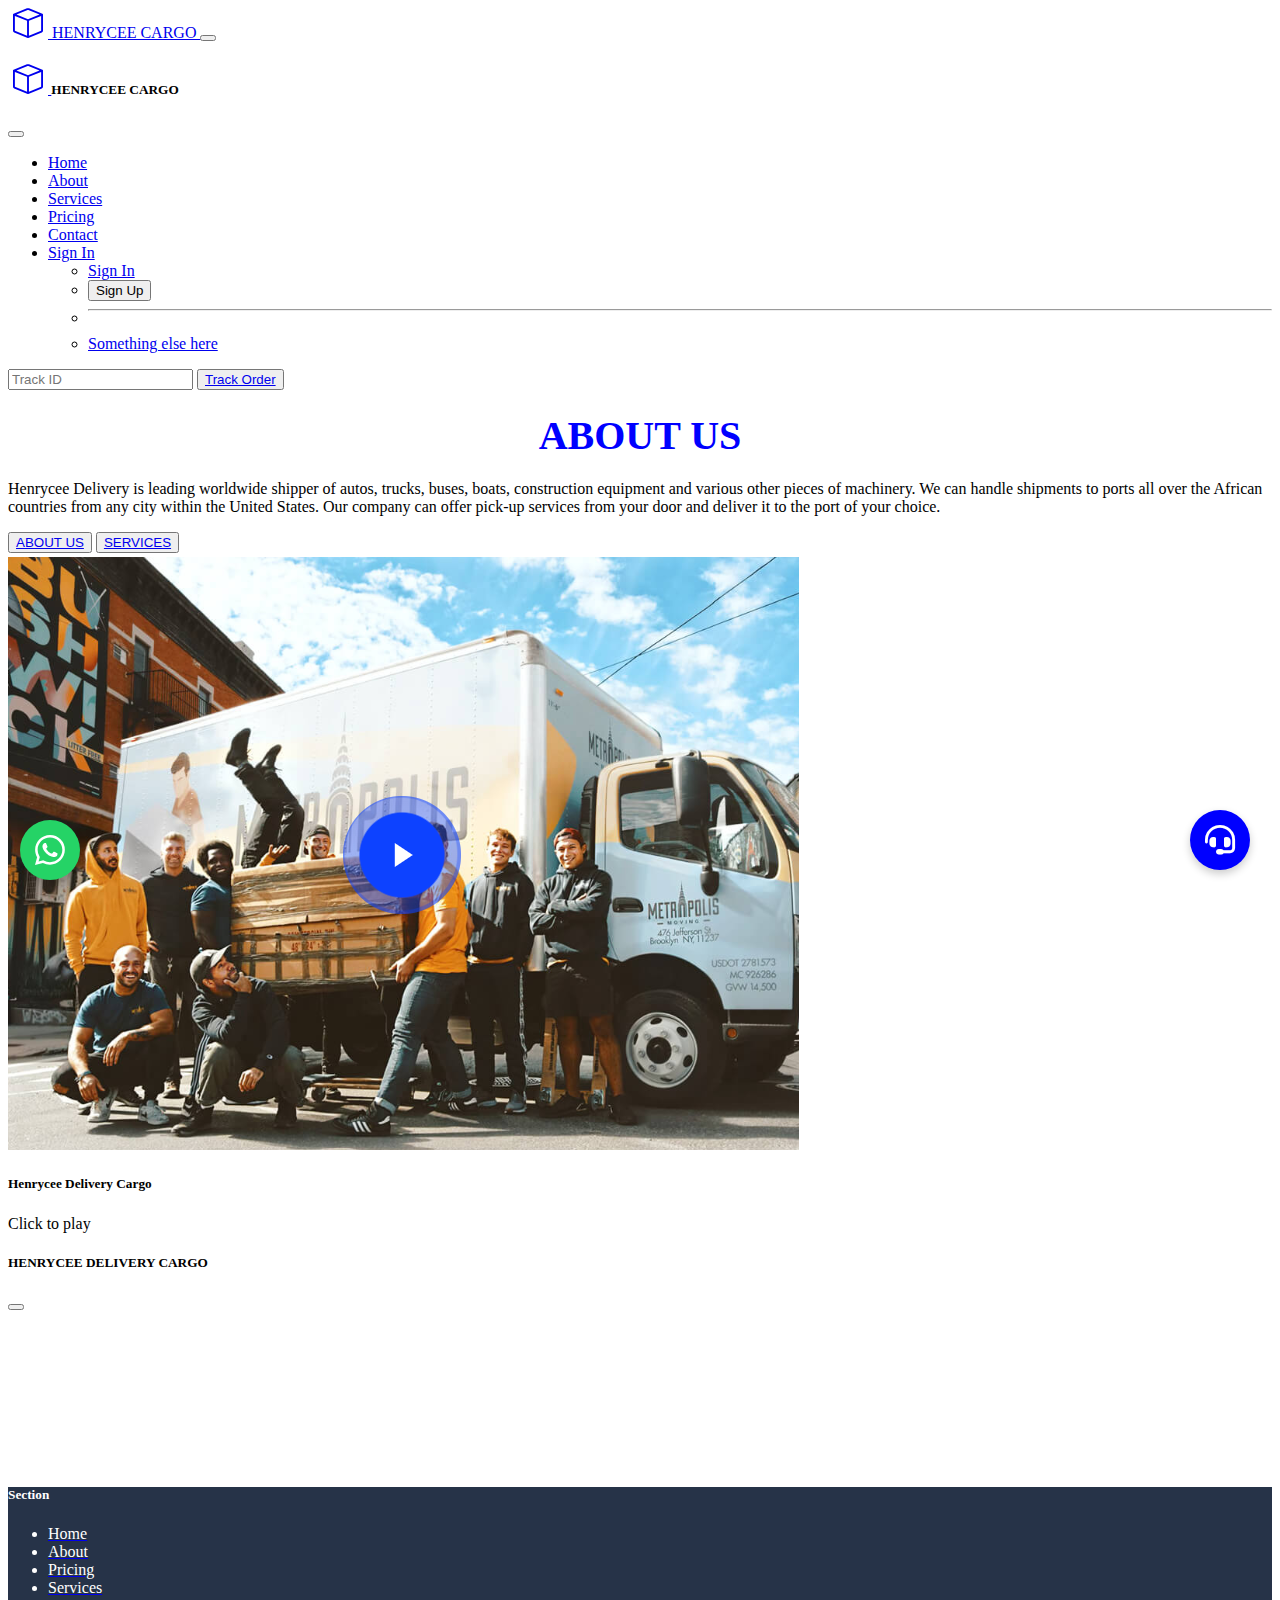
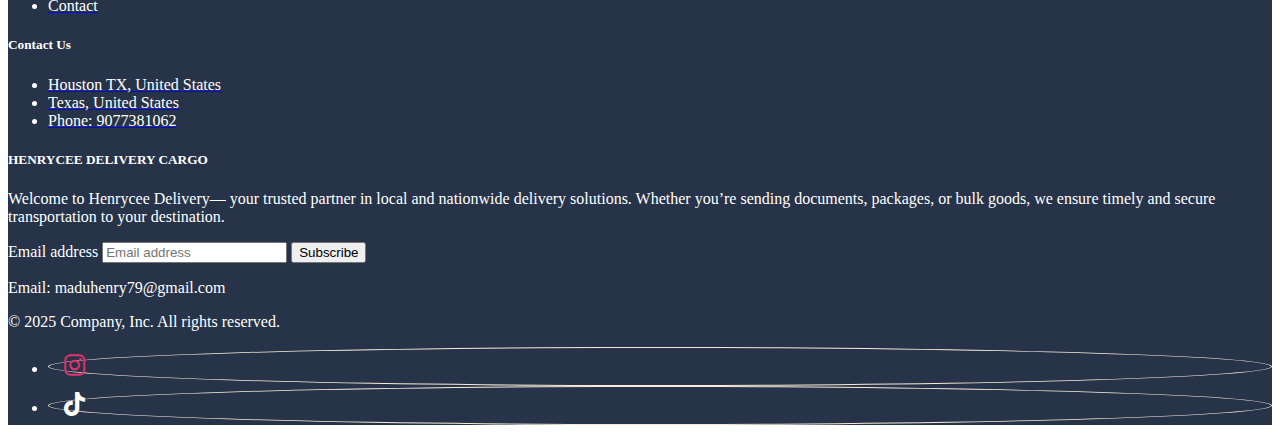
<file: about.html>
<!doctype html>
<html lang="en">
  <head>
    <meta charset="utf-8">
    <meta name="viewport" content="width=device-width, initial-scale=1">
    <title>Henrycee CARGO</title>
    <link href="https://cdn.jsdelivr.net/npm/bootstrap@5.3.7/dist/css/bootstrap.min.css" rel="stylesheet" integrity="sha384-LN+7fdVzj6u52u30Kp6M/trliBMCMKTyK833zpbD+pXdCLuTusPj697FH4R/5mcr" crossorigin="anonymous">
    <link rel="stylesheet" href="https://cdnjs.cloudflare.com/ajax/libs/font-awesome/6.4.0/css/all.min.css">
    <link rel="stylesheet" href="style.css">
   
    </style>
  </head>
  <body>
    <nav class="navbar navbar-dark bg-dark fixed-top">
      <div class="container-fluid">
        <a class="navbar-brand" href="index.html">
          <span>
            <svg xmlns="http://www.w3.org/2000/svg" width="40" height="30" fill="currentColor" class="bi bi-box" viewBox="0 0 16 16">
              <path d="M8.186 1.113a.5.5 0 0 0-.372 0L1.846 3.5 8 5.961 14.154 3.5zM15 4.239l-6.5 2.6v7.922l6.5-2.6V4.24zM7.5 14.762V6.838L1 4.239v7.923zM7.443.184a1.5 1.5 0 0 1 1.114 0l7.129 2.852A.5.5 0 0 1 16 3.5v8.662a1 1 0 0 1-.629.928l-7.185 2.874a.5.5 0 0 1-.372 0L.63 13.09a1 1 0 0 1-.63-.928V3.5a.5.5 0 0 1 .314-.464z"/>
            </svg> HENRYCEE  CARGO
          </span>
        </a>
        <button class="navbar-toggler" type="button" data-bs-toggle="offcanvas" data-bs-target="#offcanvasDarkNavbar" aria-controls="offcanvasDarkNavbar" aria-label="Toggle navigation">
          <span class="navbar-toggler-icon"></span>
        </button>
        <div class="offcanvas offcanvas-end text-bg-dark" tabindex="-1" id="offcanvasDarkNavbar" aria-labelledby="offcanvasDarkNavbarLabel">
          <div class="offcanvas-header">
            <h5 class="offcanvas-title" id="offcanvasDarkNavbarLabel">
              <a href="index.html">
                <svg xmlns="http://www.w3.org/2000/svg" width="40" height="30" fill="currentColor" class="bi bi-box" viewBox="0 0 16 16">
                  <path d="M8.186 1.113a.5.5 0 0 0-.372 0L1.846 3.5 8 5.961 14.154 3.5zM15 4.239l-6.5 2.6v7.922l6.5-2.6V4.24zM7.5 14.762V6.838L1 4.239v7.923zM7.443.184a1.5 1.5 0 0 1 1.114 0l7.129 2.852A.5.5 0 0 1 16 3.5v8.662a1 1 0 0 1-.629.928l-7.185 2.874a.5.5 0 0 1-.372 0L.63 13.09a1 1 0 0 1-.63-.928V3.5a.5.5 0 0 1 .314-.464z"/>
                </svg>
              </a> HENRYCEE CARGO
            </h5>
            <button type="button" class="btn-close btn-close-white" data-bs-dismiss="offcanvas" aria-label="Close"></button>
          </div>
          <div class="offcanvas-body">
            <ul class="navbar-nav justify-content-end flex-grow-1 pe-3">
              <li class="nav-item">
                <a class="nav-link active" aria-current="page" href="index.html">Home</a>
              </li>
              <li class="nav-item">
                <a class="nav-link active" aria-current="page" href="about.html">About</a>
              </li>
              <li class="nav-item">
                <a class="nav-link active" aria-current="page" href="services.html">Services</a>
              </li>
              <li class="nav-item">
                <a class="nav-link active" aria-current="page" href="pricing.html">Pricing</a>
              </li>
              <li class="nav-item">
                <a class="nav-link active" aria-current="page" href="contact.html">Contact</a>
              </li>
              <li class="nav-item dropdown">
                <a class="nav-link dropdown-toggle" href="#" role="button" data-bs-toggle="dropdown" aria-expanded="false">
                  Sign In
                </a>
                <ul class="dropdown-menu dropdown-menu-dark">
                  <li><a class="dropdown-item" href="http://bixocerodelivery.o-b.info/dashboard">Sign In</a></li>
                  <li><a class="dropdown-item" href="http://bixocerodelivery.o-b.info/dashboard"><button class="btn btn-primary" type="submit">Sign Up</button></a></li>
                  <li><hr class="dropdown-divider"></li>
                  <li><a class="dropdown-item" href="#">Something else here</a></li>
                </ul>
              </li>
            </ul>
            <form class="d-flex mt-3" role="search">
              <input class="form-control me-2" type="search" placeholder="Track ID" aria-label="Search"/>
              <button class="btn btn-primary" type="submit"> <a class="nav-link active" aria-current="page" href="http://bixocerodelivery.o-b.info/tracker?id=">Track Order</a></button>
            </form>
          </div>
        </div>
      </div>
    </nav>
   <div>
    <!-- Hero Section with Video -->
    <div class="container my-5 pt-5"> 
      <div class="row p-4 pb-0 pe-lg-0 pt-lg-5 align-items-center rounded-3 border shadow-lg"> 
        <div class="col-lg-7 p-3 p-lg-5 pt-lg-3"> 
          <h1 class="display-4 fw-bold lh-1 text-body-emphasis "><span class="girl">ABOUT US</span></h1>
          <p class="lead">Henrycee Delivery is leading worldwide shipper of autos, trucks, buses, boats, construction equipment and various other pieces of machinery.

We can handle shipments to ports all over the African countries from any city within the United States. Our company can offer pick-up services from your door and deliver it to the port of your choice.</p>
          <div class="d-grid gap-2 d-md-flex justify-content-md-start mb-4 mb-lg-3">
            <button type="button" class="btn btn-outline-secondary btn-lg px-4 me-md-2 fw-bold"><a href="about.html">ABOUT US</a></button>
            <button type="button" class="btn btn-outline-secondary btn-lg px-4 fw-bold"><a href="services.html">SERVICES</a></button>
          </div> 
        </div> 

        
        <!-- Video Thumbnail Section -->
<div class="col-lg-4 offset-lg-1 p-0 overflow-hidden shadow-lg">
  <div class="card shadow-sm border-0 overflow-hidden cursor-pointer" data-bs-toggle="modal" data-bs-target="#videoModal">
    <img src="carrgooo.png" class="img-fluid rounded-top" alt="Video thumbnail">
    <div class="card-body bg-white">
      <h5 class="card-title mb-1">Henrycee Delivery Cargo</h5>
      <p class="text-muted small mb-0">
        <i class="bi bi-play-circle-fill text-danger me-1"></i> Click to play
      </p>
    </div>
  </div>
</div>

<!-- Video Modal -->
<div class="modal fade" id="videoModal" tabindex="-1" aria-hidden="true">
  <div class="modal-dialog modal-dialog-centered modal-lg">
    <div class="modal-content">
      <div class="modal-header">
        <h5 class="modal-title">HENRYCEE DELIVERY CARGO</h5>
        <button type="button" class="btn-close" data-bs-dismiss="modal" aria-label="Close"></button>
      </div>
      <div class="modal-body p-0">
        <div class="ratio ratio-16x9">
          <iframe 
            src="https://www.youtube.com/embed/lBGMPe06onw?autoplay=1" 
            allowfullscreen
            allow="autoplay"
            frameborder="0">
          </iframe>
        </div>
      </div>
    </div>
  </div>
</div>
</div>


<div class="bone">
<div class="container "> 
  
  <footer class="py-5">
     <div class="row"> 
      <div class="col-6 col-md-2 mb-3 px-5"> 
        <h5>Section</h5>
         <ul class="nav flex-column " >
           <li class="nav-item mb-2 ">
            <a href="index.html" class="nav-link p-0 text-body-secondary"><span  id="side">Home</span></a>
          </li> 
          <li class="nav-item mb-2">
            <a href="about.html" class="nav-link p-0 text-body-secondary"><span  id="side">About</span></a>
          </li> 
          <li class="nav-item mb-2">
            <a href="pricing.html" class="nav-link p-0 text-body-secondary"><span  id="side">Pricing</span></a></li> 
            <li class="nav-item mb-2">
              <a href="services.html" class="nav-link p-0 text-body-secondary"><span  id="side">Services</span></a>
            </li> 
            <li class="nav-item mb-2">
              <a href="#" class="nav-link p-0 text-body-secondary"><span  id="side">Contact</span></a>
            </li> 
          </ul>
         </div> 

         <div class="col-6 col-md-2 mb-3">
           <h5>Contact Us</h5> 
           <ul class="nav flex-column "> 
            <li class="nav-item mb-2">
              <a href="#" class="nav-link p-0 text-body-secondary"><span  id="side">Houston TX, United States</span></a>
            </li>
             <li class="nav-item mb-2">
            <a href="#" class="nav-link p-0 text-body-secondary"><span  id="side">Texas, United States</span></a>
          </li> 
          <li class="nav-item mb-2">
            <a href="#" class="nav-link p-0 text-body-secondary"><span  id="side">Phone: 9077381062</span></a>
          </li> 
          
          
         </ul> 
        </div> 

        
              <div class="col-md-5 offset-md-1 mb-3 px-5 mt-5"> 
                <form>
                   <h5>HENRYCEE DELIVERY CARGO</h5> 
                   <p>Welcome to Henrycee Delivery— your trusted partner in local and nationwide delivery solutions. Whether you’re sending documents, packages, or bulk goods, we ensure timely and secure transportation to your destination.</p> 
                   <div class="d-flex flex-column flex-sm-row w-100 gap-2">
                     <label for="newsletter1" class="visually-hidden">Email address</label>
                      <input id="newsletter1" type="email" class="form-control" placeholder="Email address"> 
                      <button class="btn btn-primary" type="button">Subscribe</button> 
                    </div> 
                  </form> 
                </div> 
              </div> 
              <div class="d-flex flex-column flex-sm-row justify-content-between py-4 my-4 border-top">
                 <p class="px-4 mb-4">Email: maduhenry79@gmail.com</p>
                <p class="px-4 mt-5">© 2025 Company, Inc. All rights reserved.</p>
                  <ul class="list-unstyled d-flex"> 
                    <li class="ms-3">
                       <div class="ins">
                    <a class="social-icon" href="https://instagram.com/official_henrycee00" target="_blank" rel="noopener noreferrer" aria-label="Instagram">
    <i class="fab fa-instagram"></i>
  </a>
  </div>
                  </li> 
                  <li class="ms-3">
                    <div class="ins">
                        <a class="mobile-icon" href="https://tiktok.com/henrycee120" target="_blank" rel="noopener noreferrer" aria-label="TikTok">
    <i class="fab fa-tiktok"></i>
</a>
                    </div>
                      </li>
                         </ul> 
                        </div> 
                        
                        
                      </footer>
                    </div>
                    </div>


    <!-- WhatsApp Floating Button -->
    <a href="https://wa.me/+2349077381062" class="whatsapp-float" target="_blank" rel="noopener">
      <svg xmlns="http://www.w3.org/2000/svg" width="30" height="30" fill="currentColor" class="bi bi-whatsapp" viewBox="0 0 16 16">
        <path d="M13.601 2.326A7.854 7.854 0 0 0 7.994 0C3.627 0 .068 3.558.064 7.926c0 1.399.366 2.76 1.057 3.965L0 16l4.204-1.102a7.933 7.933 0 0 0 3.79.965h.004c4.368 0 7.926-3.558 7.93-7.93A7.898 7.898 0 0 0 13.6 2.326zM7.994 14.521a6.573 6.573 0 0 1-3.356-.92l-.24-.144-2.494.654.666-2.433-.156-.251a6.56 6.56 0 0 1-1.007-3.505c0-3.626 2.957-6.584 6.591-6.584a6.56 6.56 0 0 1 4.66 1.931 6.557 6.557 0 0 1 1.928 4.66c-.004 3.639-2.961 6.592-6.592 6.592zm3.615-4.934c-.197-.099-1.17-.578-1.353-.646-.182-.065-.315-.099-.445.099-.133.197-.513.646-.627.775-.114.133-.232.148-.43.05-.197-.1-.836-.308-1.592-.985-.59-.525-.985-1.175-1.103-1.372-.114-.198-.011-.304.088-.403.087-.088.197-.232.296-.346.1-.114.133-.198.198-.33.065-.134.034-.248-.015-.347-.05-.099-.445-1.076-.608-1.47-.16-.389-.323-.335-.445-.34-.114-.007-.247-.007-.38-.007a.729.729 0 0 0-.529.247c-.182.198-.691.677-.691 1.654 0 .977.71 1.916.81 2.049.098.133 1.394 2.132 3.383 2.992.47.205.84.326 1.129.418.475.152.904.129 1.246.08.38-.058 1.171-.48 1.338-.943.164-.464.164-.86.114-.943-.049-.084-.182-.133-.38-.232z"/>
      </svg>
    </a>

     <!-- Floating Contact Support -->
<div class="float-contact">
  <div class="contact-btn" id="contactBtn">
    <i class="fas fa-headset"></i>
  </div>
  <div class="contact-box" id="contactBox">
    <span class="close-btn" id="closeBtn">&times;</span>
    <h5>Contact Support</h5>
    <a href="tel:+2349077381062">
      <i class="fas fa-phone"></i> Call: 907-738-1062
    </a>
    <a href="mailto:maduhenry79@gmail.com">
      <i class="fas fa-envelope"></i> Email Us
    </a>
    <a href="https://wa.me/+2349077381062" target="_blank">
      <i class="fab fa-whatsapp"></i> WhatsApp
    </a>
  </div>
</div>

<script>
  // Toggle contact box
  const contactBtn = document.getElementById('contactBtn');
  const contactBox = document.getElementById('contactBox');
  const closeBtn = document.getElementById('closeBtn');
  
  contactBtn.addEventListener('click', function() {
    contactBox.style.display = contactBox.style.display === 'block' ? 'none' : 'block';
  });
  
  closeBtn.addEventListener('click', function() {
    contactBox.style.display = 'none';
  });
  
  // Close when clicking outside
  document.addEventListener('click', function(event) {
    if (!event.target.closest('.float-contact')) {
      contactBox.style.display = 'none';
    }
  });
</script>

    

    <script src="https://cdn.jsdelivr.net/npm/bootstrap@5.3.7/dist/js/bootstrap.bundle.min.js" integrity="sha384-ndDqU0Gzau9qJ1lfW4pNLlhNTkCfHzAVBReH9diLvGRem5+R9g2FzA8ZGN954O5Q" crossorigin="anonymous"></script>
 
 
  </body>




</html>
</file>
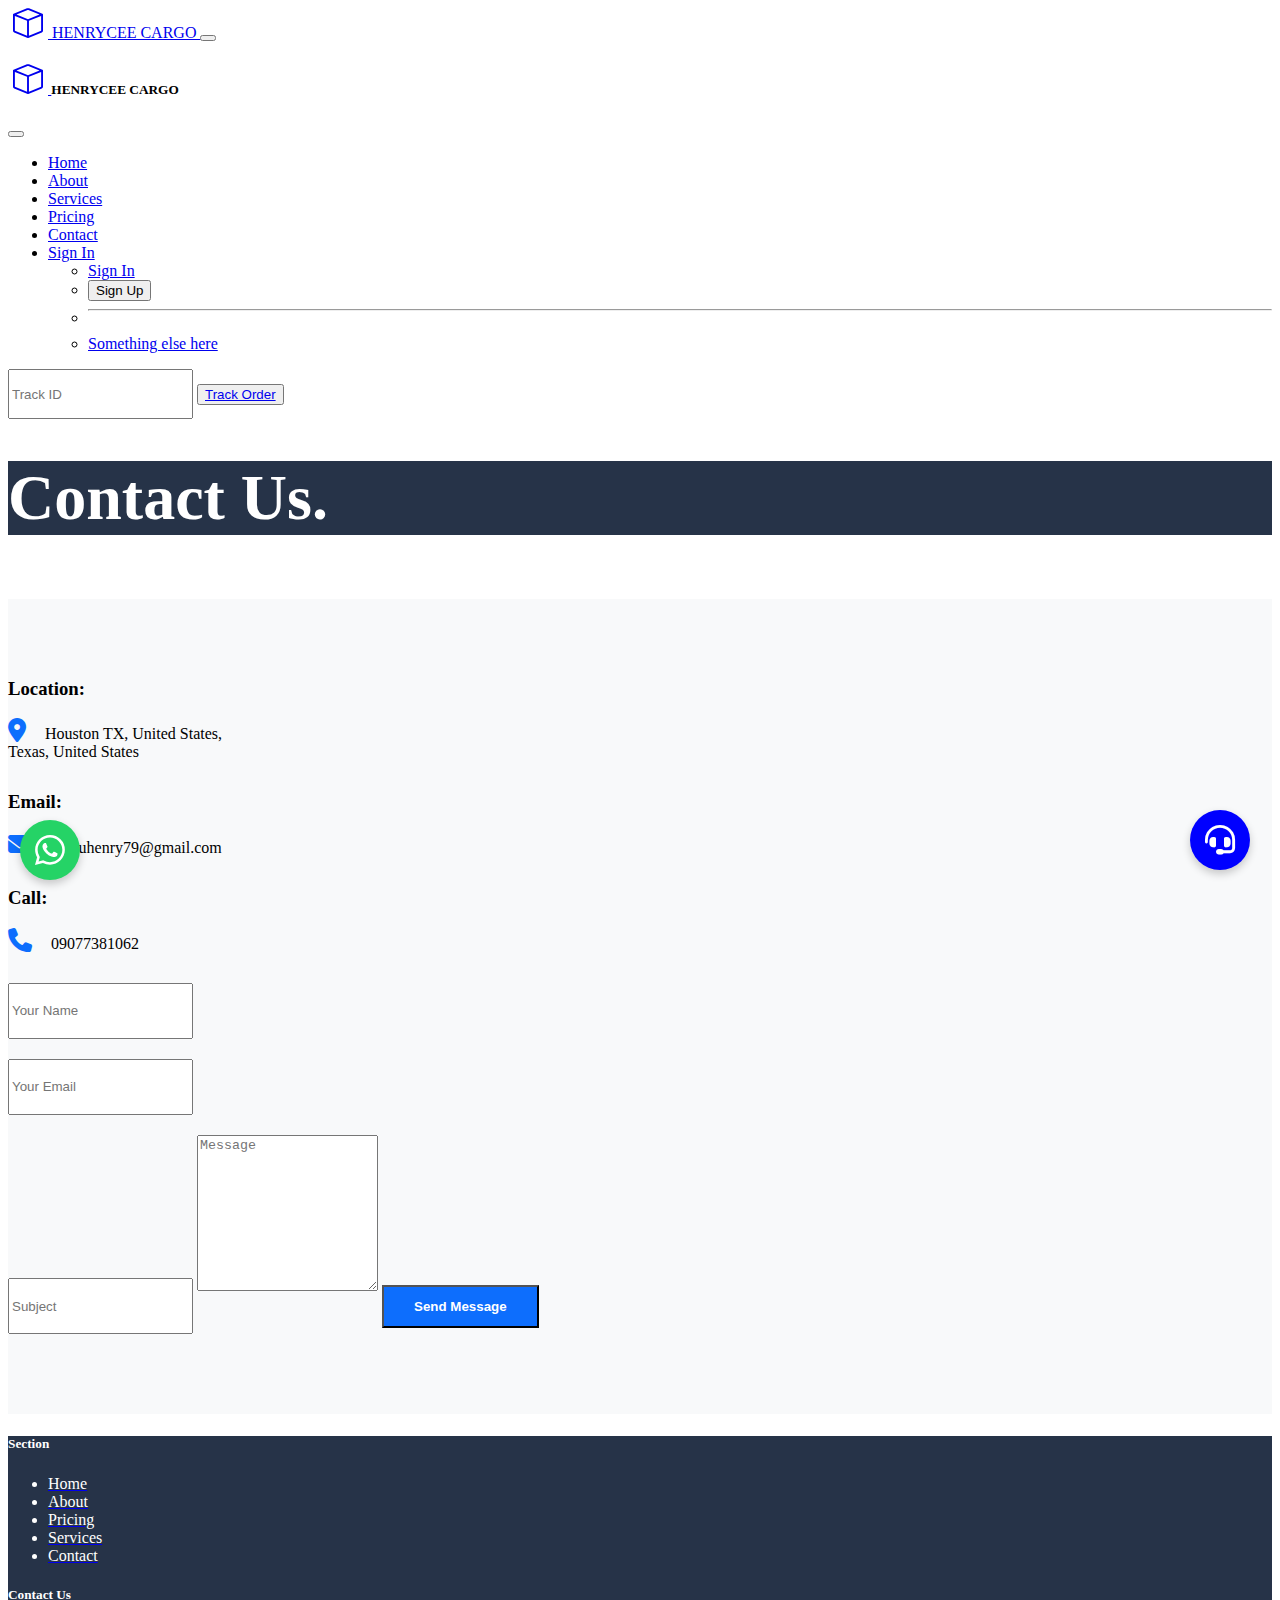
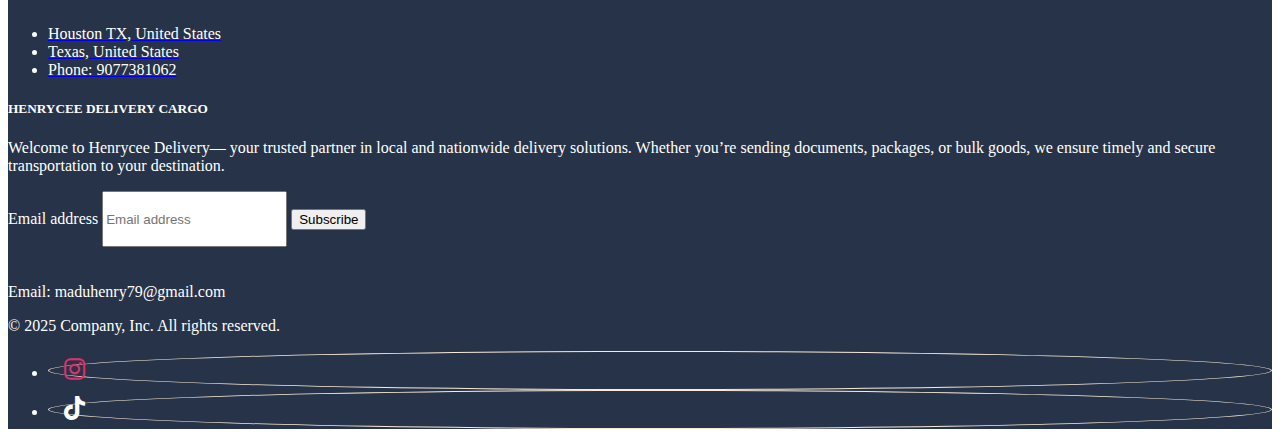
<file: contact.html>
<!doctype html>
<html lang="en">
  <head>
    <meta charset="utf-8">
    <meta name="viewport" content="width=device-width, initial-scale=1">
    <title>Henrycee Delivery cargo</title>
    <link href="https://cdn.jsdelivr.net/npm/bootstrap@5.3.7/dist/css/bootstrap.min.css" rel="stylesheet" integrity="sha384-LN+7fdVzj6u52u30Kp6M/trliBMCMKTyK833zpbD+pXdCLuTusPj697FH4R/5mcr" crossorigin="anonymous">
    <link rel="stylesheet" href="https://cdnjs.cloudflare.com/ajax/libs/font-awesome/6.4.0/css/all.min.css">
    <link rel="stylesheet" href="style.css">
     <style>
        .contact-section {
            background-color: #f8f9fa;
            padding: 60px 0;
        }
        .contact-info {
            margin-bottom: 30px;
        }
        .contact-info i {
            color: #0d6efd;
            font-size: 1.5rem;
            margin-right: 15px;
        }
        .contact-form {
            background: white;
            padding: 30px;
            border-radius: 8px;
            box-shadow: 0 0 15px rgba(0,0,0,0.1);
        }
        .form-control {
            height: 50px;
            margin-bottom: 20px;
        }
        textarea.form-control {
            height: 150px;
        }
        .btn-send {
            background-color: #0d6efd;
            color: white;
            padding: 12px 30px;
            font-weight: 600;
        }
        .btn-send:hover {
            background-color: #0b5ed7;
        }
    </style>
</head>
  <body>
    <nav class="navbar navbar-dark bg-dark fixed-top">
      <div class="container-fluid">
        <a class="navbar-brand" href="index.html">
          <span>
            <svg xmlns="http://www.w3.org/2000/svg" width="40" height="30" fill="currentColor" class="bi bi-box" viewBox="0 0 16 16">
              <path d="M8.186 1.113a.5.5 0 0 0-.372 0L1.846 3.5 8 5.961 14.154 3.5zM15 4.239l-6.5 2.6v7.922l6.5-2.6V4.24zM7.5 14.762V6.838L1 4.239v7.923zM7.443.184a1.5 1.5 0 0 1 1.114 0l7.129 2.852A.5.5 0 0 1 16 3.5v8.662a1 1 0 0 1-.629.928l-7.185 2.874a.5.5 0 0 1-.372 0L.63 13.09a1 1 0 0 1-.63-.928V3.5a.5.5 0 0 1 .314-.464z"/>
            </svg> HENRYCEE  CARGO
          </span>
        </a>
        <button class="navbar-toggler" type="button" data-bs-toggle="offcanvas" data-bs-target="#offcanvasDarkNavbar" aria-controls="offcanvasDarkNavbar" aria-label="Toggle navigation">
          <span class="navbar-toggler-icon"></span>
        </button>
        <div class="offcanvas offcanvas-end text-bg-dark" tabindex="-1" id="offcanvasDarkNavbar" aria-labelledby="offcanvasDarkNavbarLabel">
          <div class="offcanvas-header">
            <h5 class="offcanvas-title" id="offcanvasDarkNavbarLabel">
              <a href="index.html">
                <svg xmlns="http://www.w3.org/2000/svg" width="40" height="30" fill="currentColor" class="bi bi-box" viewBox="0 0 16 16">
                  <path d="M8.186 1.113a.5.5 0 0 0-.372 0L1.846 3.5 8 5.961 14.154 3.5zM15 4.239l-6.5 2.6v7.922l6.5-2.6V4.24zM7.5 14.762V6.838L1 4.239v7.923zM7.443.184a1.5 1.5 0 0 1 1.114 0l7.129 2.852A.5.5 0 0 1 16 3.5v8.662a1 1 0 0 1-.629.928l-7.185 2.874a.5.5 0 0 1-.372 0L.63 13.09a1 1 0 0 1-.63-.928V3.5a.5.5 0 0 1 .314-.464z"/>
                </svg>
              </a> HENRYCEE CARGO
            </h5>
            <button type="button" class="btn-close btn-close-white" data-bs-dismiss="offcanvas" aria-label="Close"></button>
          </div>
          <div class="offcanvas-body">
            <ul class="navbar-nav justify-content-end flex-grow-1 pe-3">
              <li class="nav-item">
                <a class="nav-link active" aria-current="page" href="index.html">Home</a>
              </li>
              <li class="nav-item">
                <a class="nav-link active" aria-current="page" href="about.html">About</a>
              </li>
              <li class="nav-item">
                <a class="nav-link active" aria-current="page" href="services.html">Services</a>
              </li>
              <li class="nav-item">
                <a class="nav-link active" aria-current="page" href="pricing.html">Pricing</a>
              </li>
              <li class="nav-item">
                <a class="nav-link active" aria-current="page" href="contact.html">Contact</a>
              </li>
              <li class="nav-item dropdown">
                <a class="nav-link dropdown-toggle" href="#" role="button" data-bs-toggle="dropdown" aria-expanded="false">
                  Sign In
                </a>
                <ul class="dropdown-menu dropdown-menu-dark">
                  <li><a class="dropdown-item" href="#">Sign In</a></li>
                  <li><a class="dropdown-item" href="#"><button class="btn btn-primary" type="submit">Sign Up</button></a></li>
                  <li><hr class="dropdown-divider"></li>
                  <li><a class="dropdown-item" href="#">Something else here</a></li>
                </ul>
              </li>
            </ul>
            <form class="d-flex mt-3" role="search">
              <input class="form-control me-2" type="search" placeholder="Track ID" aria-label="Search"/>
              <button class="btn btn-primary" type="submit"> <a class="nav-link active" aria-current="page" href="http://bixocerodelivery.o-b.info/tracker?id=">Track Order</a></button>
            </form>
          </div>
        </div>
      </div>
    </nav>
 
     <header> 
    <div class="pricing">   
        <div class="d-flex flex-column flex-md-row align-items-center pb-3 mb-4 border-bottom ">
            
         <a class="py-2 link-body-emphasis text-decoration-none" href="pricing.html"><span class="book"></span></a> 
                        
        </div>
                <div class="pricing-header p-3 pb-md-4 mx-auto text-center ">
                    <h1 class="display-4 fw-normal text-body-emphasis mb-4"><span class="book">Contact Us.</span></h1> 
                             
                </div> 
    </div>                         
</header> 




<body>

    <section class="contact-section mt-5">
        <div class="container">
            <div class="row">
                <div class="col-lg-6">
                    <div class="contact-info">
                        <h3 class="mb-4">Location:</h3>
                        <p><i class="fas fa-map-marker-alt"></i> Houston TX, United States,<br>Texas, United States</p>
                    </div>
                    
                    <div class="contact-info">
                        <h3 class="mb-4">Email:</h3>
                        <p><i class="fas fa-envelope"></i> maduhenry79@gmail.com</p>
                    </div>
                    
                    <div class="contact-info">
                        <h3 class="mb-4">Call:</h3>
                        <p><i class="fas fa-phone"></i> 09077381062</p>
                    </div>
                </div>
                
                <div class="col-lg-6">
                    <!-- Replace JUST your form section with this code -->
<form action="https://formsubmit.co/maduhenry79@gmail.com" method="POST">
    <!-- Required FormSubmit fields -->
    <input type="hidden" name="_subject" value="New message from your website!">
    <input type="hidden" name="_template" value="basic">
    <input type="text" name="_honey" style="display:none"> <!-- Spam filter -->
    
    <!-- Your form fields -->
    <div class="row">
        <div class="col-md-6">
            <input type="text" name="name" class="form-control" placeholder="Your Name" required>
        </div>
        <div class="col-md-6">
            <input type="email" name="email" class="form-control" placeholder="Your Email" required>
        </div>
    </div>
    <input type="text" name="subject" class="form-control" placeholder="Subject" required>
    <textarea name="message" class="form-control" placeholder="Message" required></textarea>
    
    <!-- Submit button -->
    <button type="submit" class="btn btn-send">Send Message</button>
    
    <!-- Optional: Success page redirect -->
    <input type="hidden" name="_next" value="https://yourwebsite.com/thank-you.html">
</form>
                    </div>
                </div>
            </div>
        </div>
    </section>



    <div class="bone mt-5">
<div class="container "> 
  
  <footer class="py-5">
     <div class="row"> 
      <div class="col-6 col-md-2 mb-3 px-5"> 
        <h5>Section</h5>
         <ul class="nav flex-column " >
           <li class="nav-item mb-2 ">
            <a href="index.html" class="nav-link p-0 text-body-secondary"><span  id="side">Home</span></a>
          </li> 
          <li class="nav-item mb-2">
            <a href="about.html" class="nav-link p-0 text-body-secondary"><span  id="side">About</span></a>
          </li> 
          <li class="nav-item mb-2">
            <a href="pricing.html" class="nav-link p-0 text-body-secondary"><span  id="side">Pricing</span></a></li> 
            <li class="nav-item mb-2">
              <a href="services.html" class="nav-link p-0 text-body-secondary"><span  id="side">Services</span></a>
            </li> 
            <li class="nav-item mb-2">
              <a href="#" class="nav-link p-0 text-body-secondary"><span  id="side">Contact</span></a>
            </li> 
          </ul>
         </div> 

         <div class="col-6 col-md-2 mb-3">
           <h5>Contact Us</h5> 
           <ul class="nav flex-column "> 
            <li class="nav-item mb-2">
              <a href="#" class="nav-link p-0 text-body-secondary"><span  id="side">Houston TX, United States</span></a>
            </li>
             <li class="nav-item mb-2">
            <a href="#" class="nav-link p-0 text-body-secondary"><span  id="side">Texas, United States</span></a>
          </li> 
          <li class="nav-item mb-2">
            <a href="#" class="nav-link p-0 text-body-secondary"><span  id="side">Phone: 9077381062</span></a>
          </li> 
          
          
         </ul> 
        </div> 

        
              <div class="col-md-5 offset-md-1 mb-3 px-5 mt-5"> 
                <form>
                   <h5>HENRYCEE DELIVERY CARGO</h5> 
                   <p>Welcome to Henrycee Delivery— your trusted partner in local and nationwide delivery solutions. Whether you’re sending documents, packages, or bulk goods, we ensure timely and secure transportation to your destination.</p> 
                   <div class="d-flex flex-column flex-sm-row w-100 gap-2">
                     <label for="newsletter1" class="visually-hidden">Email address</label>
                      <input id="newsletter1" type="email" class="form-control" placeholder="Email address"> 
                      <button class="btn btn-primary" type="button">Subscribe</button> 
                    </div> 
                  </form> 
                </div> 
              </div> 
              <div class="d-flex flex-column flex-sm-row justify-content-between py-4 my-4 border-top">
                 <p class="px-4 mb-4">Email: maduhenry79@gmail.com</p>
                <p class="px-4 mt-5">© 2025 Company, Inc. All rights reserved.</p>
                  <ul class="list-unstyled d-flex"> 
                    <li class="ms-3">
                       <div class="ins">
                    <a class="social-icon" href="https://instagram.com/official_henrycee00" target="_blank" rel="noopener noreferrer" aria-label="Instagram">
    <i class="fab fa-instagram"></i>
  </a>
  </div>
                  </li> 
                  <li class="ms-3">
                    <div class="ins">
                        <a class="mobile-icon" href="https://tiktok.com/henrycee120" target="_blank" rel="noopener noreferrer" aria-label="TikTok">
    <i class="fab fa-tiktok"></i>
</a>
                    </div>
                      </li>
                         </ul> 
                        </div> 
                        
                        
                      </footer>
                    </div>
                    </div>





     <!-- WhatsApp Floating Button -->
    <a href="https://wa.me/+2349077381062" class="whatsapp-float" target="_blank" rel="noopener">
      <svg xmlns="http://www.w3.org/2000/svg" width="30" height="30" fill="currentColor" class="bi bi-whatsapp" viewBox="0 0 16 16">
        <path d="M13.601 2.326A7.854 7.854 0 0 0 7.994 0C3.627 0 .068 3.558.064 7.926c0 1.399.366 2.76 1.057 3.965L0 16l4.204-1.102a7.933 7.933 0 0 0 3.79.965h.004c4.368 0 7.926-3.558 7.93-7.93A7.898 7.898 0 0 0 13.6 2.326zM7.994 14.521a6.573 6.573 0 0 1-3.356-.92l-.24-.144-2.494.654.666-2.433-.156-.251a6.56 6.56 0 0 1-1.007-3.505c0-3.626 2.957-6.584 6.591-6.584a6.56 6.56 0 0 1 4.66 1.931 6.557 6.557 0 0 1 1.928 4.66c-.004 3.639-2.961 6.592-6.592 6.592zm3.615-4.934c-.197-.099-1.17-.578-1.353-.646-.182-.065-.315-.099-.445.099-.133.197-.513.646-.627.775-.114.133-.232.148-.43.05-.197-.1-.836-.308-1.592-.985-.59-.525-.985-1.175-1.103-1.372-.114-.198-.011-.304.088-.403.087-.088.197-.232.296-.346.1-.114.133-.198.198-.33.065-.134.034-.248-.015-.347-.05-.099-.445-1.076-.608-1.47-.16-.389-.323-.335-.445-.34-.114-.007-.247-.007-.38-.007a.729.729 0 0 0-.529.247c-.182.198-.691.677-.691 1.654 0 .977.71 1.916.81 2.049.098.133 1.394 2.132 3.383 2.992.47.205.84.326 1.129.418.475.152.904.129 1.246.08.38-.058 1.171-.48 1.338-.943.164-.464.164-.86.114-.943-.049-.084-.182-.133-.38-.232z"/>
      </svg>
    </a>


    
                    <!-- Floating Contact Support -->
<div class="float-contact">
  <div class="contact-btn" id="contactBtn">
    <i class="fas fa-headset"></i>
  </div>
  <div class="contact-box" id="contactBox">
    <span class="close-btn" id="closeBtn">&times;</span>
    <h5>Contact Support</h5>
    <a href="tel:+2349077381062">
      <i class="fas fa-phone"></i> Call: 907-738-1062
    </a>
    <a href="mailto:maduhenry79@gmail.com">
      <i class="fas fa-envelope"></i> Email Us
    </a>
    <a href="https://wa.me/+2349077381062" target="_blank">
      <i class="fab fa-whatsapp"></i> WhatsApp
    </a>
  </div>
</div>

<script>
  // Toggle contact box
  const contactBtn = document.getElementById('contactBtn');
  const contactBox = document.getElementById('contactBox');
  const closeBtn = document.getElementById('closeBtn');
  
  contactBtn.addEventListener('click', function() {
    contactBox.style.display = contactBox.style.display === 'block' ? 'none' : 'block';
  });
  
  closeBtn.addEventListener('click', function() {
    contactBox.style.display = 'none';
  });
  
  // Close when clicking outside
  document.addEventListener('click', function(event) {
    if (!event.target.closest('.float-contact')) {
      contactBox.style.display = 'none';
    }
  });
</script>
                    
    <script src="https://cdn.jsdelivr.net/npm/bootstrap@5.3.7/dist/js/bootstrap.bundle.min.js" integrity="sha384-ndDqU0Gzau9qJ1lfW4pNLlhNTkCfHzAVBReH9diLvGRem5+R9g2FzA8ZGN954O5Q" crossorigin="anonymous"></script>
  </body>
</html>
</file>
<file: style.css>
.gradient-background {
  background-color: #0e1d34e6;
  color: aliceblue;
  position: static;
  justify-content: flex-start;
}

.mountain{
  color: aliceblue;
}

.big{
  justify-content: center;
  align-items: center;
  display: flex;
  margin-top: 20px;
  color: blue;
 
}

/* WhatsApp Floating Button with Bootstrap */
.whatsapp-float {
  position: fixed;
  bottom: 20px;
  left: 20px;
  width: 60px;
  height: 60px;
  background-color: #25D366;
  color: white;
  border-radius: 50%;
  text-align: center;
  display: flex;
  align-items: center;
  justify-content: center;
  box-shadow: 0 4px 8px rgba(0, 0, 0, 0.2);
  z-index: 1000;
  transition: all 0.3s ease;
}

.whatsapp-float:hover {
  background-color: #128C7E;
  transform: scale(1.1);
  color: white;
  text-decoration: none;
}

.whatsapp-float svg {
  width: 30px;
  height: 30px;
}

.man {
  color: blue;
}

.girl {
  
  display: flex;
  justify-content: center;
  font-size: 2.5rem;
  font-weight: bold;
  color: blue;
  
}

 .video-thumbnail:hover {
        transform: scale(1.02);
      }
      .play-icon {
        position: absolute;
        top: 50%;
        left: 50%;
        transform: translate(-50%, -50%);
        color: white;
        font-size: 3rem;
        text-shadow: 0 0 10px rgba(0,0,0,0.5);
      }

      .pricing {
        background-color: #0e1d34e6;
        margin-bottom: 4rem;
       
        
      }
      .book{
        color: white;
        font-size: 4rem;
        font-weight: bold;
      }



      #zoomContainer {
        transition: transform 2s ease-out;
        transform-origin: center center;
    }

    .bone {
      background-color: #0e1d34e6;
      color: white;
    }
    #side {
      color: white;
    }

   
 .social-icon  {
  color: #E1306C; /* Instagram brand color */
  font-size: 1.5rem;
  margin: 0 10px;
  transition: all 0.3s ease;
}

.social-icon :hover {
  color: #C13584; /* Darker Instagram color */
  transform: scale(1.1);
}
    

.mobile-icon {
    color: white
    ; /* TikTok black (default) */
    font-size: 1.5rem;
    margin: 0 10px;
    transition: all 0.3s ease;
}

.mobile-icon:hover {
    color: wheat; /* TikTok red on hover */
    transform: scale(1.1);
}
   .ins{
    border-radius: 50%;
    
    border: solid 1px antiquewhite;
    padding: 5px;
   }    
   
   /* Floating Contact Button */
.float-contact {
  position: fixed;
  bottom: 30px;
  right: 30px;
  z-index: 1000;
}
.contact-btn {
  width: 60px;
  height: 60px;
  background: blue;
  color: white;
  border-radius: 50%;
  text-align: center;
  font-size: 30px;
  box-shadow: 0 4px 8px rgba(0,0,0,0.2);
  cursor: pointer;
  display: flex;
  align-items: center;
  justify-content: center;
  transition: all 0.3s ease;
}
.contact-btn:hover {
  background: blue;
  transform: scale(1.1);
}

/* Contact Support Box */
.contact-box {
  position: fixed;
  bottom: 100px;
  right: 30px;
  width: 300px;
  background: white;
  border-radius: 10px;
  box-shadow: 0 5px 15px rgba(0,0,0,0.2);
  padding: 20px;
  display: none;
  z-index: 1000;
}
.contact-box h5 {
  color: blue;
  margin-bottom: 15px;
}
.contact-box a {
  display: block;
  margin-bottom: 10px;
  color: #333;
  text-decoration: none;
}
.contact-box a:hover {
  color: blue;
}
.close-btn {
  position: absolute;
  top: 10px;
  right: 10px;
  cursor: pointer;
  color: #999;
}

@media(max-width: 768px) {
  img {
    width: 80%;
    margin-left: 5%;
    margin-right: 5%;
  }
  
}
</file>
